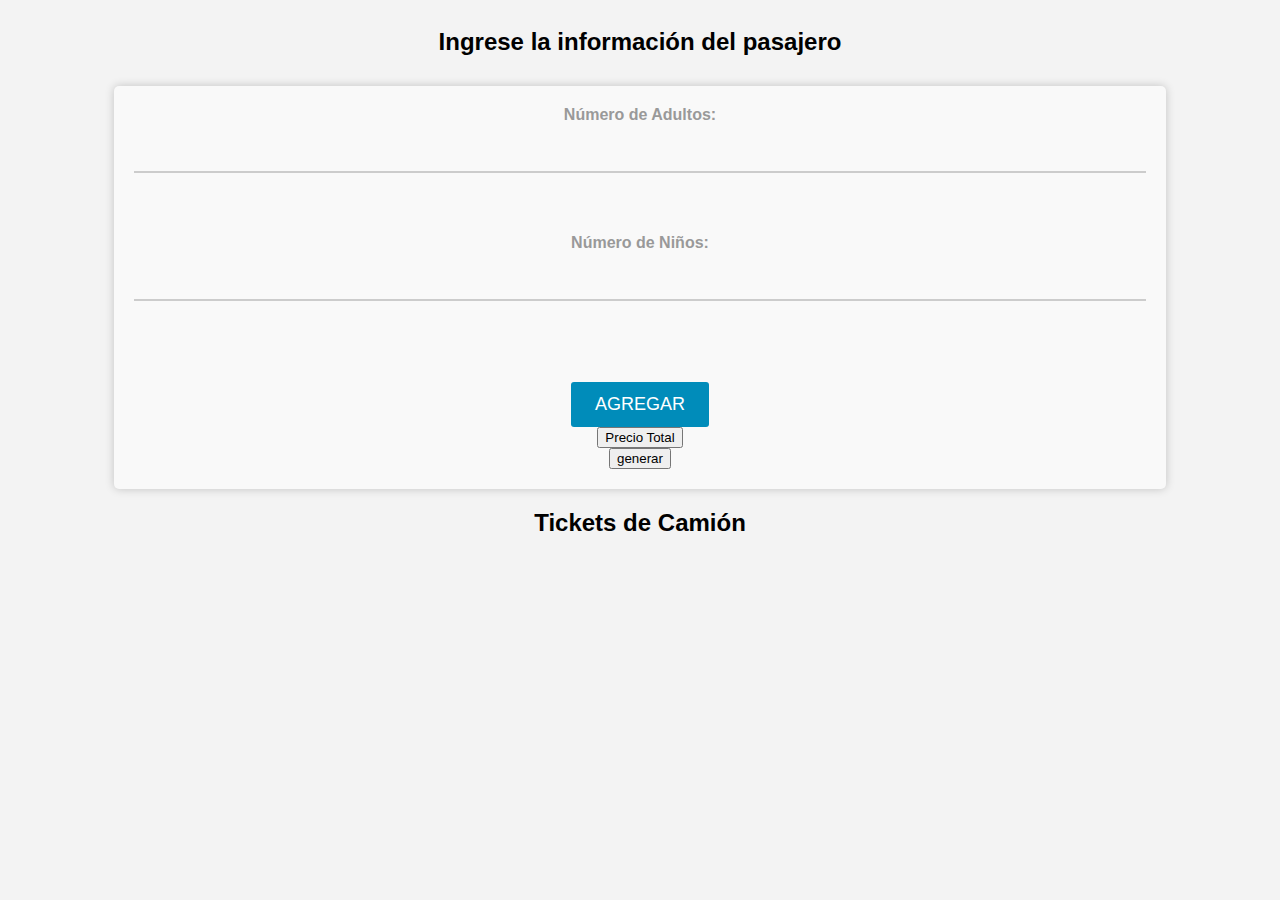
<file: index.html>
<!DOCTYPE html>
<html>
<head>
    <title>Tickets de Camión</title>
    <link rel="stylesheet" type="text/css" href="css1.css">
</head>
<body>
    <h1>Ingrese la información del pasajero</h1>
    <form>
        <label for="pasajero">Número de Adultos:</label>
        <input type="number" id="pasajero" name="pasajero"><br><br>

        <label for="pasajeroN">Número de Niños:</label>
        <input type="number" id="pasajeroN" name="pasajeroN"><br><br>

        <!-- <label for="adulto">¿Es adulto?</label>
        <input type="checkbox" id="adulto" name="adulto"><br><br> -->

        <input type="button" value="Agregar" onclick="imprimirTicket()">
        <button onclick="precioTotal()">Precio Total</button>
        <button onclick="generarTicket2()">generar</button>
    </form>

    <h1>Tickets de Camión</h1>
    <ul id="listaTickets">
    </ul>
    <script src="tickets.js"></script>
</body>
</html>
</file>
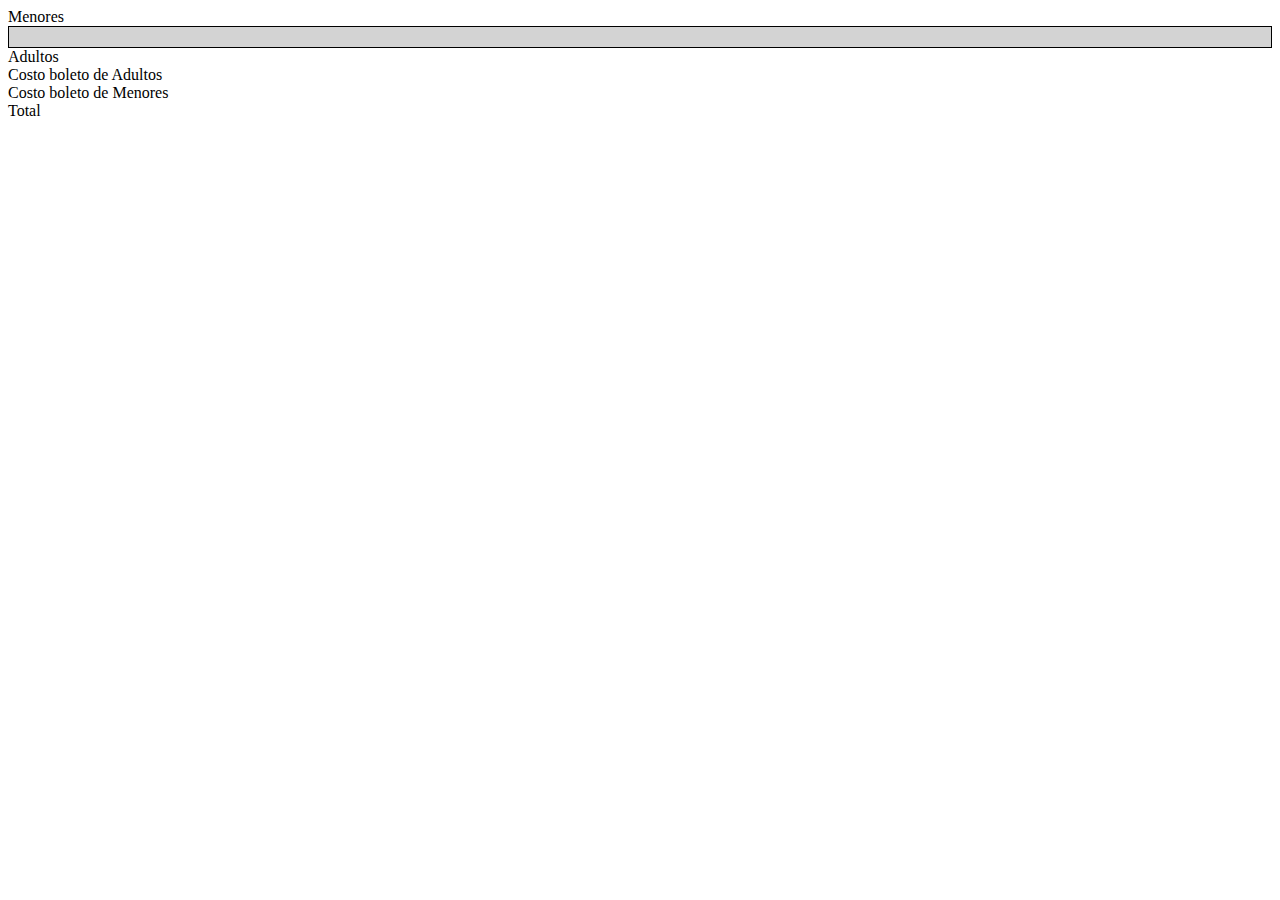
<file: impresion.html>
<!DOCTYPE html>
<html>
<head>
    <title>Tickets de Camión</title>
    <link rel="stylesheet" type="text/css" href="css2.css">
</head>
<body>
	
	<div>Menores</div>
<div id="tickets1"></div>
<div>Adultos</div>
<div id="tickets2"></div>
<div>Costo boleto de Adultos</div>
<div id="tickets3"></div>
<div>Costo boleto de Menores</div>
<div id="tickets4"></div>
<div>Total</div>
<div id="tickets5"></div>
<script>
	var boleto=localStorage.getItem("contadorMenores");
	var boleto2=localStorage.getItem("contadorAdultos");
	var boleto3=localStorage.getItem("costoAdultos");
	var boleto4=localStorage.getItem("costoMenores");
	var boleto5=localStorage.getItem("total");
	document.getElementById("tickets1").innerHTML=boleto;
	document.getElementById("tickets2").innerHTML=boleto2;
	document.getElementById("tickets3").innerHTML=boleto3;
	document.getElementById("tickets4").innerHTML=boleto4;
	document.getElementById("tickets5").innerHTML=boleto5;
</script>
<link rel="stylesheet" href="css2.css">
</body>
</html>
</file>
<file: css1.css>
body {
    background-color: #f3f3f3;
    font-family: Arial, sans-serif;
  
}  
  h1 {
    font-size: 24px;
    text-align: center;
    margin: 0;
    padding-top: 20px;
  }
  
  form {
    display: flex;
    flex-direction: column;
    align-items: center;
    background-color: #f9f9f9;
    border-radius: 5px;
    box-shadow: 0 0 10px rgba(0,0,0,0.2);
    width: 80%;
    margin: auto;
    margin-top: 30px;
    padding: 20px;
  }
  
  label {
    font-weight: bold;
    color: #999;
    margin-bottom: 10px;
    display: block;
  }
  
  input[type="number"],
  input[type="time"] {
    font-size: 18px;
    padding: 8px 10px;
    border: none;
    border-bottom: 2px solid #ccc;
    background-color: transparent;
    width: 100%;
    margin-bottom: 25px;
    box-sizing: border-box;
    text-align: center;
    outline: none;
    -webkit-appearance: none;
  }
  
  input[type="checkbox"] {
    margin-bottom: 25px;
  }
  
  input[type="button"] {
    background-color: #008CBA;
    border: none;
    color: white;
    padding: 12px 24px;
    text-decoration: none;
    margin-top: 20px;
    cursor: pointer;
    border-radius: 3px;
    font-size: 18px;
    text-transform: uppercase;
  }
  
  input[type="button"]:hover {
    background-color: #005580;
  }
  
  table {
    width: 80%;
    margin: auto;
    margin-top: 30px;
    border-collapse: collapse;
    font-size: 16px;
  }
  
  th,
  td {
    padding: 10px;
    text-align: left;
    border: 1px solid black;
  }
  
  th:first-child,
  td:first-child {
    width: 50%;
  }
  
  th:last-child,
  td:last-child {
    width: 25%;
    text-align: right;
  }
</file>
<file: css2.css>
#tickets1 {
  list-style-type: none;
  border: 1px solid black;
  padding: 10px;
  background-color: lightgray;
}

#tickets1 li {
  margin-bottom: 5px;
  color: navy;
}
</file>
